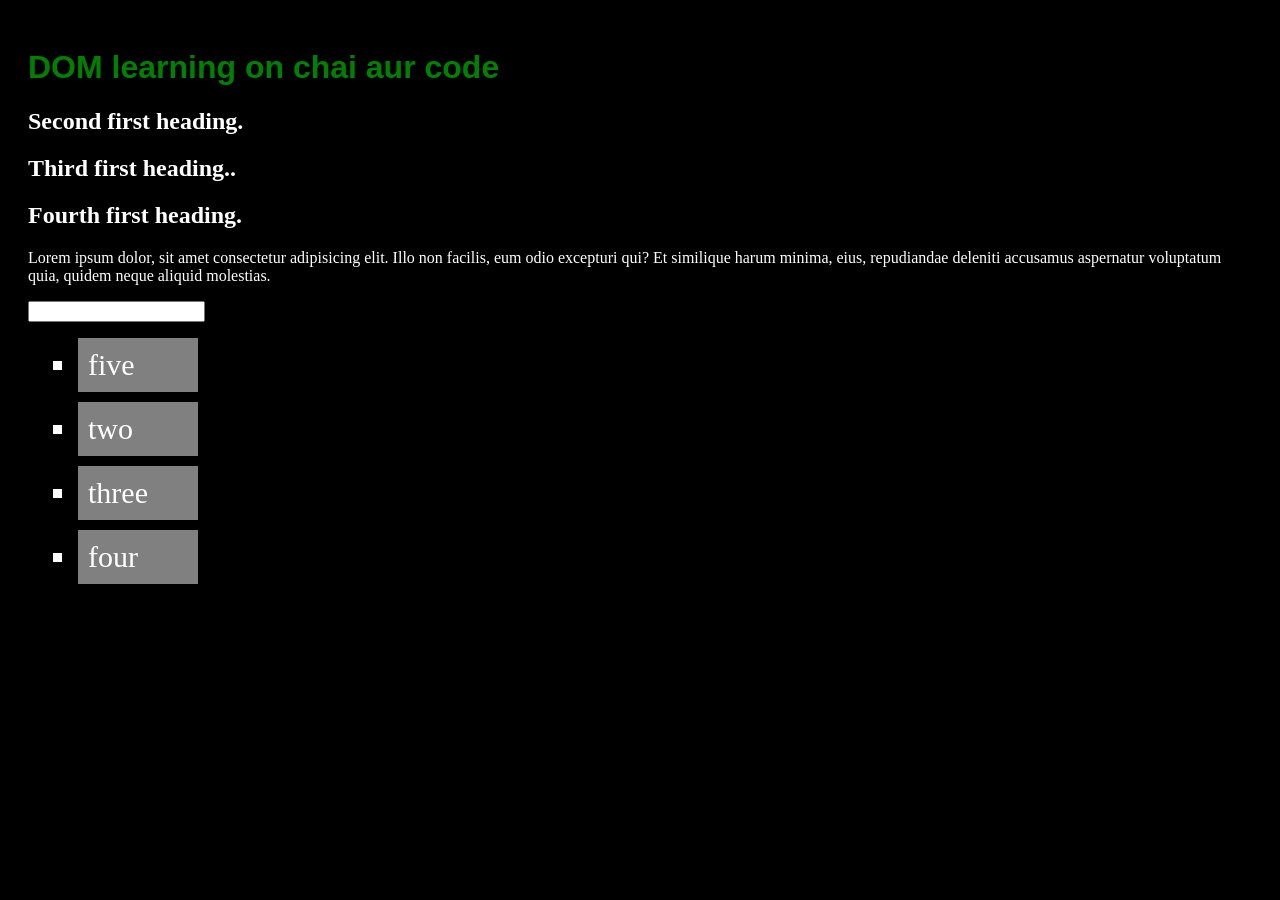
<file: Day43_Dom/domIntro.html>
<!DOCTYPE html>
<html lang="en">
<head>
    <meta charset="UTF-8">
    <meta name="viewport" content="width=device-width, initial-scale=1.0">
    <title>DOM Learning</title>
    <style>
        .bg-black {
            background-color: black;
            color: white;
            padding: 20px;
        }
        .heading {
            font-family: Arial, sans-serif;
        }
    </style>
</head>
<body class="bg-black">
    <div>
        <h1 id="title" class="heading">DOM learning on chai aur <span style="display: none">dummy text</span> code</h1>
        <h2>Second first heading.</h2>
        <h2>Third first heading..</h2>
        <h2>Fourth first heading.</h2>
        <p>Lorem ipsum dolor, sit amet consectetur adipisicing elit. Illo non facilis, eum odio excepturi qui? Et similique harum minima, eius, repudiandae deleniti accusamus aspernatur voluptatum quia, quidem neque aliquid molestias.</p>
        <input type="password" name="" id="">

        <ul>
            <li class = "list-item">one</li>
            <li class = "list-item">two</li>
            <li class = "list-item">three</li>
            <li class = "list-item">four</li>
        </ul>
    </div>

    <!-- <script src="script1.js"></script> -->
    <!-- <script src="selectors.js"></script> -->
    <script src="selectors2.js"></script>
</body>
</html>

<!-- https://youtu.be/_TjtAyMkiTI?si=aiABEzqqJDCxXbMv&t=257 -->
</file>
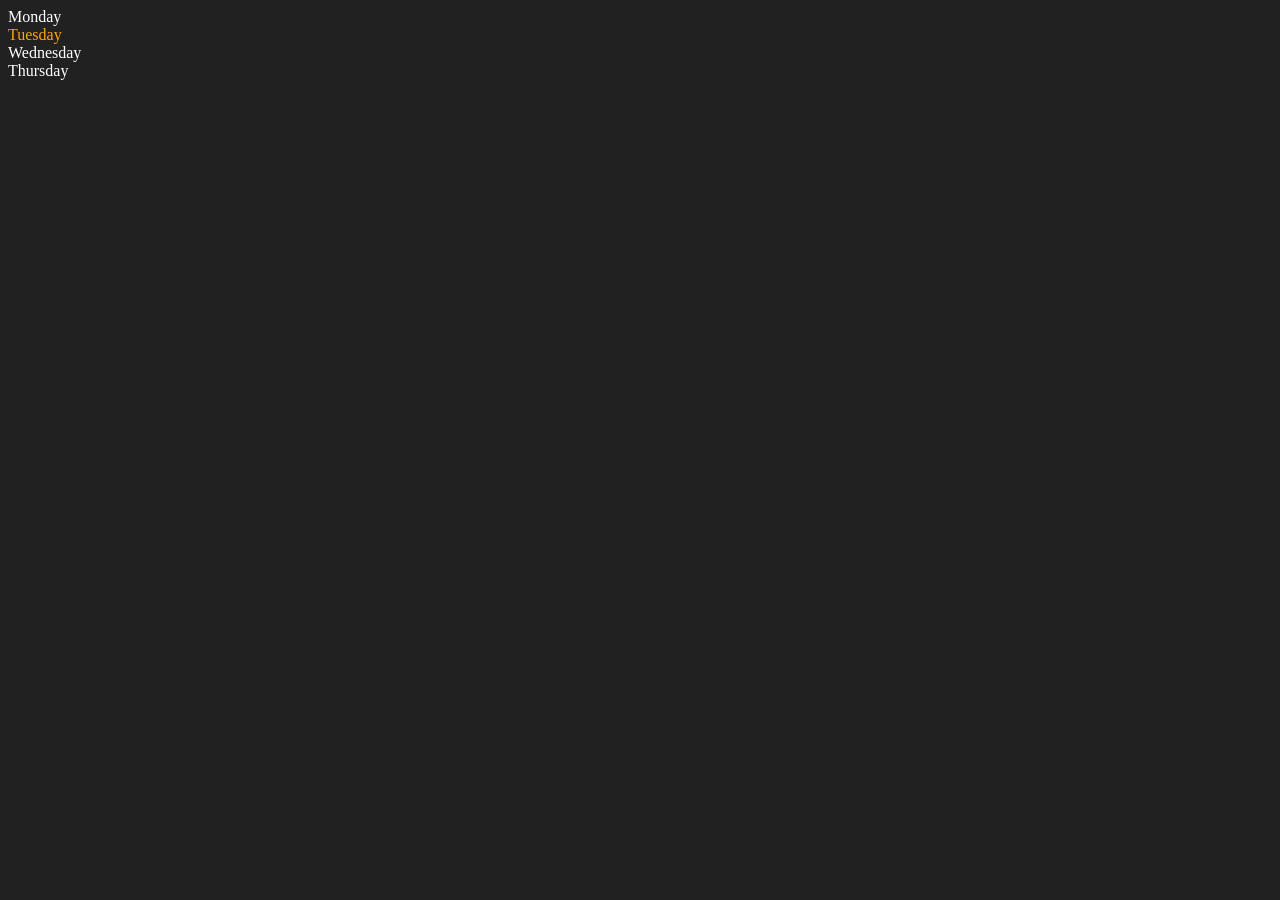
<file: Day46_Dom_part2/dom-traversing.html>
<!DOCTYPE html>
<html lang="en">
<head>
    <meta charset="UTF-8">
    <meta name="viewport" content="width=device-width, initial-scale=1.0">
    <title>DOM | Chai Aur Code</title>
</head>
<body style="background-color: #212121; color: #fff;">
    <div class="parent">
        <div class="day">Monday</div>
        <div class="day">Tuesday</div>
        <div class="day">Wednesday</div>
        <div class="day">Thursday</div>
    </div>
</body>

<script>

    // parent ==> child traversing
    const parent = document.querySelector('.parent')
    // console.log(parent); 
    // console.log(parent.children); 
    // console.log(parent.children[1].innerHTML); 

    // for (let i = 0; i < parent.children.length; i++) {
    //     console.log(parent.children[i].innerHTML);
    // }
    parent.children[1].style.color = "orange"

    console.log(parent.firstElementChild);
    console.log(parent.lastElementChild);

    // child ==> parent traversing
    const dayOne = document.querySelector('.day');
    console.log(dayOne);
    console.log(dayOne.parentElement);
    console.log(dayOne.nextElementSibling);

    console.log("NODES: ", parent.childNodes)
</script>
</html>
</file>
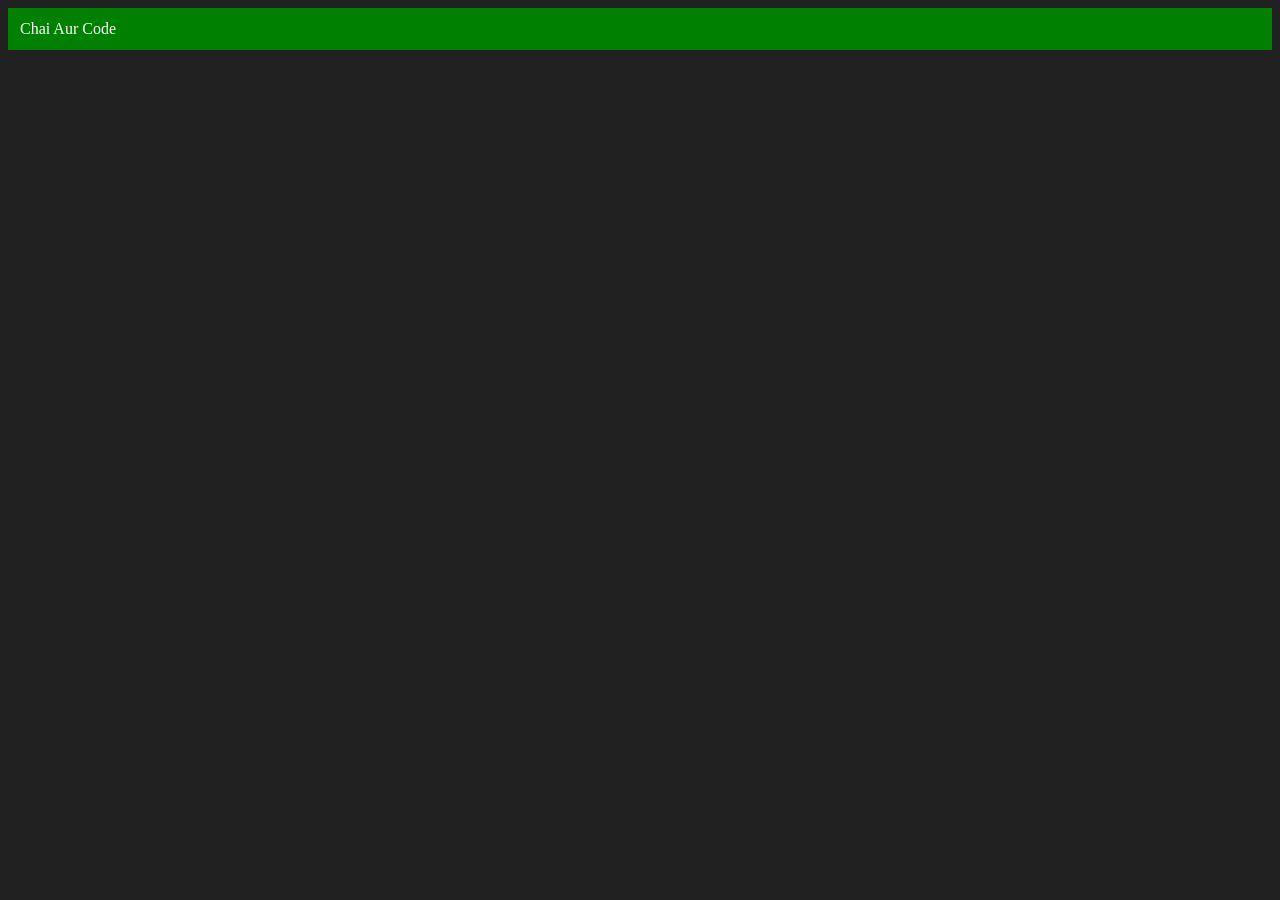
<file: Day46_Dom_part2/nodeList.html>
<!DOCTYPE html>
<html lang="en">
<head>
    <meta charset="UTF-8">
    <meta name="viewport" content="width=device-width, initial-scale=1.0">
    <title>Creating Nodelist through js</title>
</head>
<body style="background-color: #212121; color: #fff;">
    
</body>

<script>
    // Creating HTML element
    const div = document.createElement('Div');
    const h1 = document.createElement('h1');
    console.log(div);

    // setting className and id in that created elements
    div.className = "main" 
    // div.id = "myId" 
    div.id = Math.round(Math.random() * 10 + 1)

    // adding custom attributes
    div.setAttribute("title", "creating elements through JS");

    div.style.backgroundColor = "green"
    div.style.padding = "12px"

    // div.innerText = "Chai Aur Code"
    //note: .className and .innerText ye values ko overide karte hain. It means ki wo attributes select karke late hain(uska reference) aur unme phir new value change ya set karte hain. Otherhand .setAttribute ye values ko leke nahi aata balki direct values ko set karta hain. Isse ek rounter bachta hain wahan par.
    // Thats why pro devs prefer to use ⬇
    const addText = document.createTextNode("Chai Aur Code")
    div.appendChild(addText)

    document.body.appendChild(div)
</script>
</html>
</file>
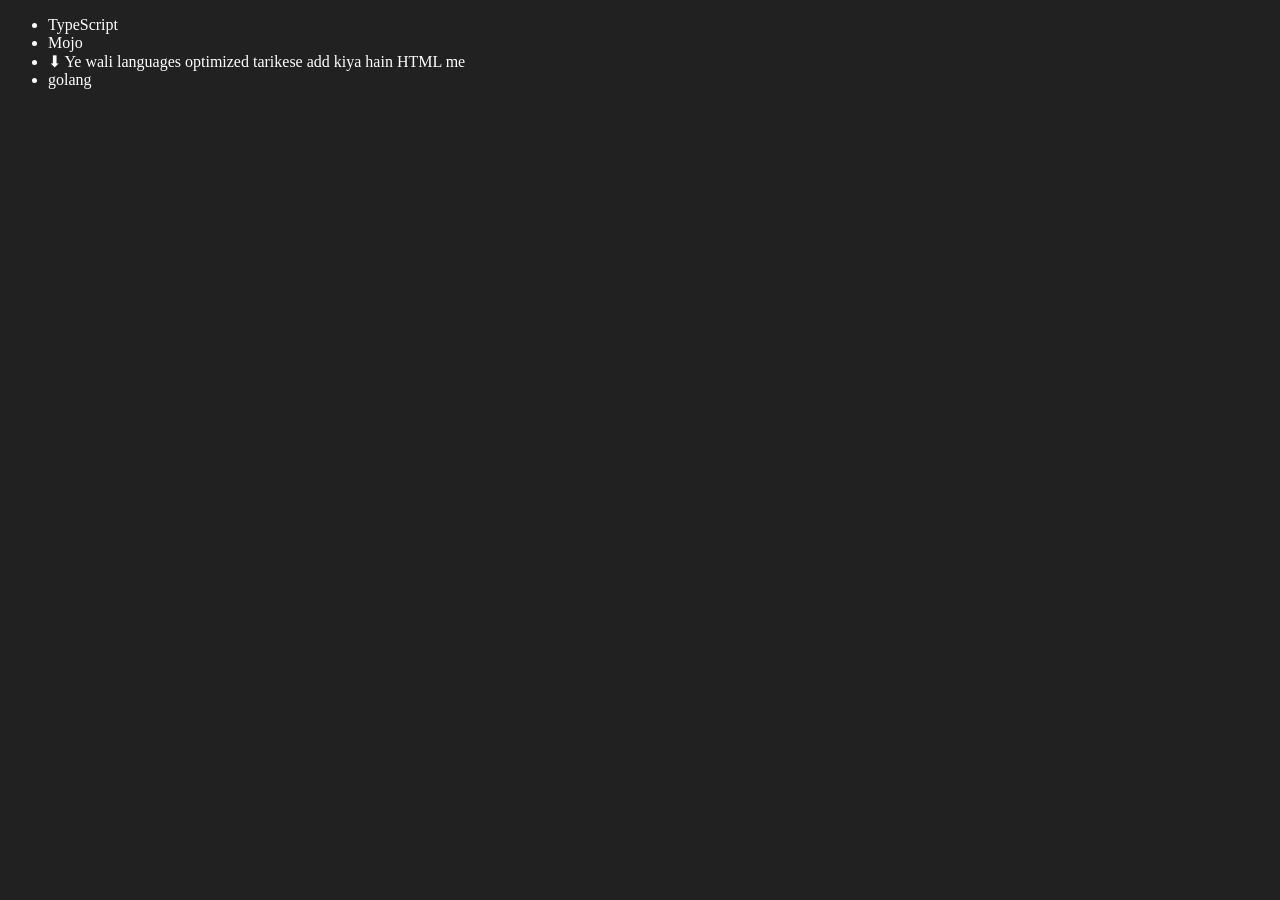
<file: Day47_DOM_part3/edit-remove.html>
<!DOCTYPE html>
<html lang="en">
<head>
    <meta charset="UTF-8">
    <meta name="viewport" content="width=device-width, initial-scale=1.0">
    <title>DOM | editing and dileting element</title>
</head>
<body style="background-color: #212121; color: #fff;">
    <ul class="language">
        <li>javascript</li>
    </ul>
</body>
<script>
    function addLanguage(langName) {
        const li = document.createElement('li');
        li.innerHTML = langName
        document.querySelector('.language').appendChild(li)
    }
    addLanguage("python");
    addLanguage("typescript");
    
    // const comment = document.createComment("⬇ Ye wali languages ko optimized tarikese add kiya hain HTML me");
    // const note = document.querySelector('li')
    // .appendChild(document.createTextNode(comment));
    // addLanguage("⬇ Ye wali languages ko optimized tarikese add kiya hain HTML me");
    let lastli = document.querySelector("li:nth-child(3)");
    lastli.innerHTML = "⬇ Ye wali languages optimized tarikese add kiya hain HTML me"

    function addOptiLanguage(langName) {
        const li = document.createElement('li');
        li.appendChild(document.createTextNode(langName));
        document.querySelector('.language').appendChild(li);
        
    }
    addOptiLanguage("golang");
    addOptiLanguage("ruby");

    // Edit
    const secondLang = document.querySelector("li:nth-child(2)");
    console.log(secondLang);
    // secondLang.innerHTML = "Mojo"

    // Another way
    const newli = document.createElement('li');
    newli.textContent = "Mojo"
    secondLang.replaceWith(newli);

    // Another edit example
    const firstLang = document.querySelector('li:first-child') 
    firstLang.outerHTML = '<li>TypeScript</li>'


    // remove
    const lastLang = document.querySelector('li:last-child')
    lastLang.remove()
</script>
</html>
</file>
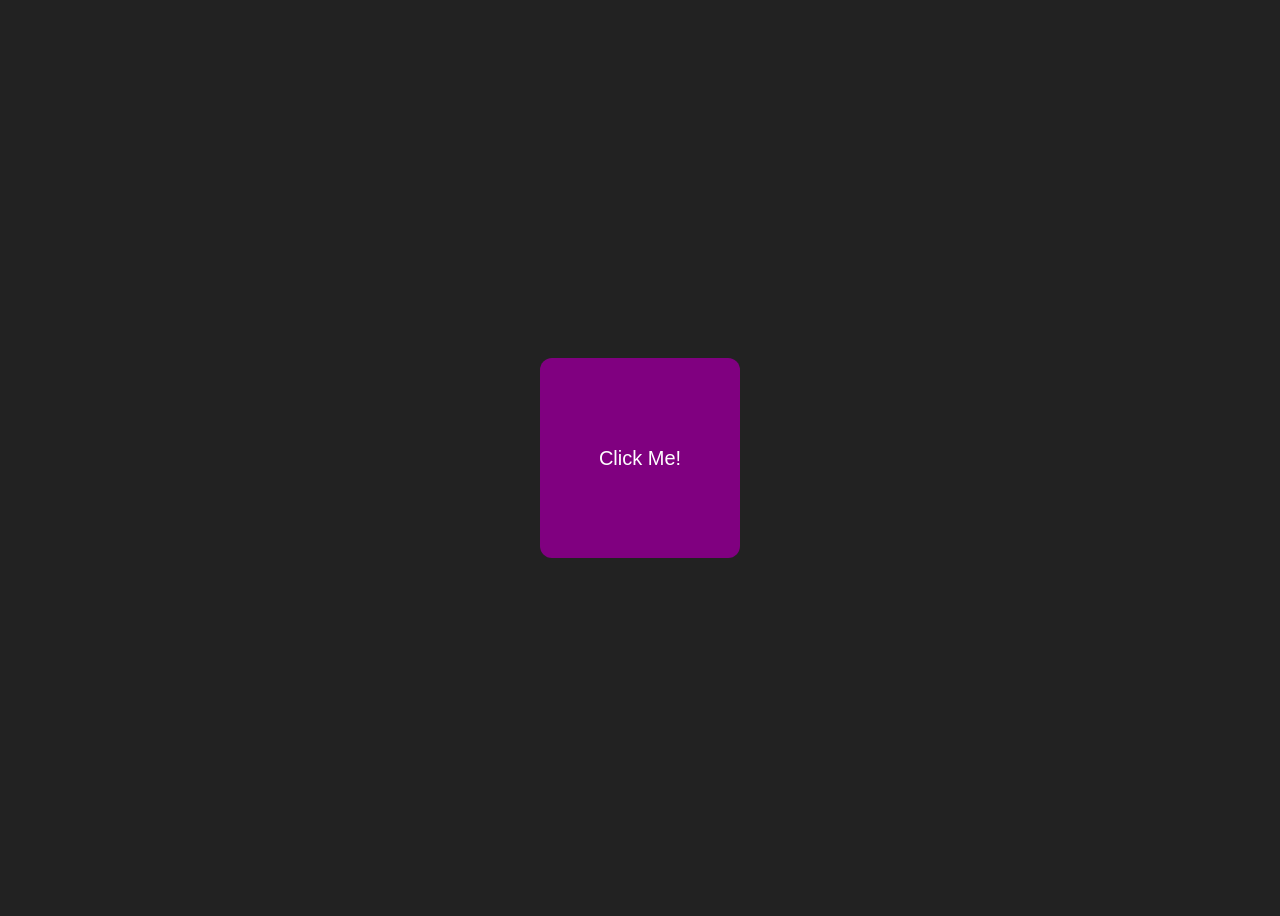
<file: Events/event-fun.html>
<!DOCTYPE html>
<html lang="en">
<head>
    <meta charset="UTF-8">
    <meta name="viewport" content="width=device-width, initial-scale=1.0">
    <title>Event Fun - click and get color</title>
    <style>
        body {
            background-color: #222;
            color: #fff;
            display: flex;
            justify-content: center;
            align-items: center;
            height: 100vh;
            flex-direction: column;
            font-family: sans-serif;
        }
        #box {
            width: 200px;
            height: 200px;
            background-color: purple;
            display: flex;
            justify-content: center;
            align-items: center;
            border-radius: 12px;
            font-size: 20px;
            cursor: pointer;
            transition: 0.3s;
        }
    </style>
</head>
<body>

    <div id="box">Click Me!</div>

    <script>
        const box = document.getElementById('box');

        const colors = ["red", "blue", "green", "orange", "pink", "yellow", "teal", "cyan", "lime"];
        
        box.addEventListener('click', function () {
            const randomColor = Math.floor(Math.random() * colors.length);
            const randomColorValue = colors[randomColor];
            box.style.backgroundColor = randomColorValue;
            box.textContent = `Color: ${randomColorValue}`;
        });
    </script>

</body>
</html>
</file>
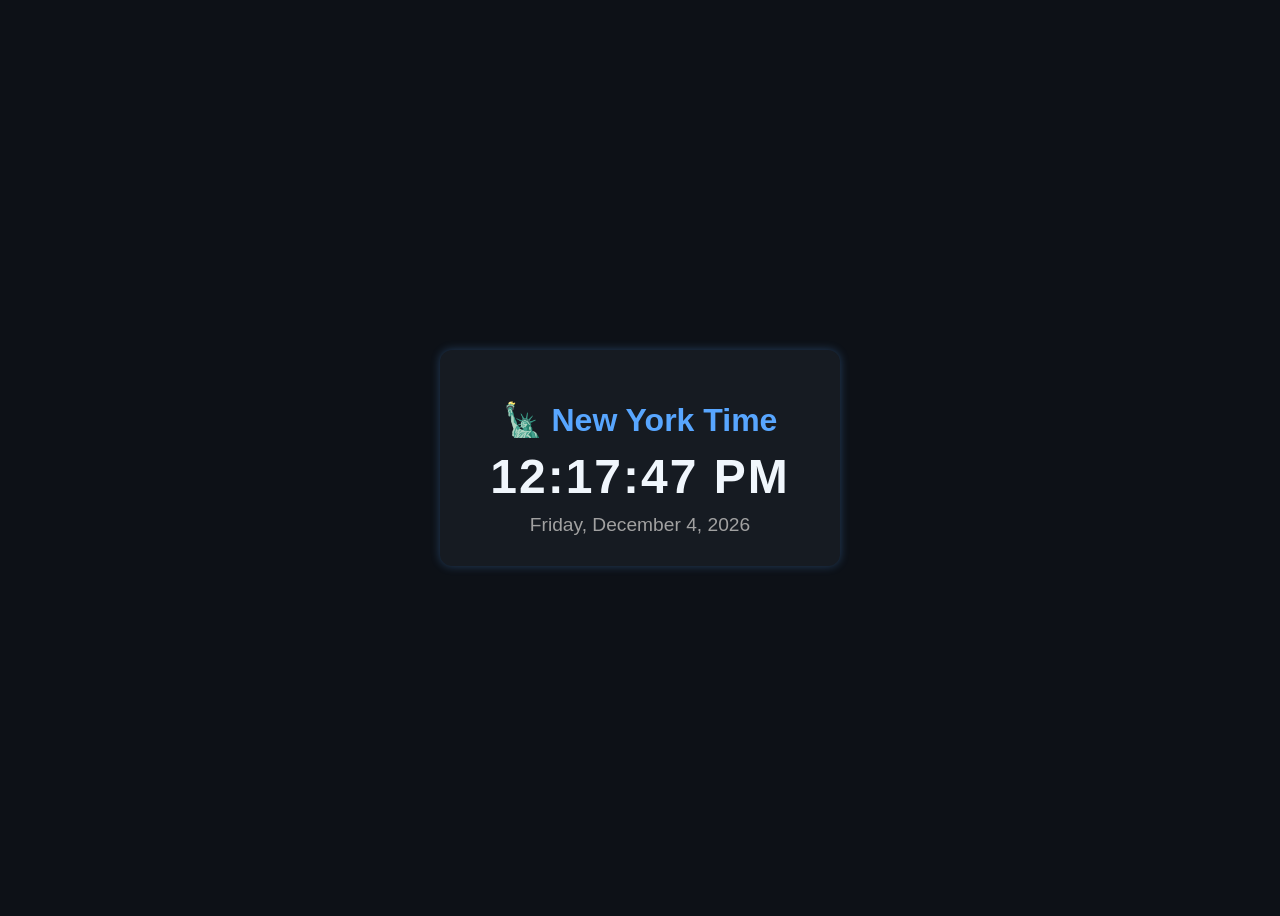
<file: js-lab/NYC-time.html>
<!DOCTYPE html>
<html lang="en">
<head>
  <meta charset="UTF-8" />
  <meta name="viewport" content="width=device-width, initial-scale=1.0" />
  <title>New York Time Checker</title>
  <style>
    body {
      background: #0d1117;
      color: #f0f6fc;
      font-family: Arial, sans-serif;
      display: flex;
      justify-content: center;
      align-items: center;
      height: 100vh;
      flex-direction: column;
    }

    h1 {
      font-size: 2em;
      margin-bottom: 10px;
      color: #58a6ff;
    }

    #time {
      font-size: 3em;
      font-weight: bold;
      letter-spacing: 2px;
    }

    #date {
      font-size: 1.2em;
      color: #a1a1a1;
      margin-top: 10px;
    }

    .card {
      background: #161b22;
      padding: 30px 50px;
      border-radius: 12px;
      box-shadow: 0 0 10px rgba(88, 166, 255, 0.3);
      text-align: center;
    }
  </style>
</head>
<body>
  <div class="card">
    <h1>🗽 New York Time</h1>
    <div id="time">--:--:--</div>
    <div id="date">Loading...</div>
  </div>

  <script>
    function updateNYTime() {
      const now = new Date();
      const options = {
        timeZone: "America/New_York",
        hour: "2-digit",
        minute: "2-digit",
        second: "2-digit",
        hour12: true
      };
      const dateOptions = {
        timeZone: "America/New_York",
        weekday: "long",
        year: "numeric",
        month: "long",
        day: "numeric"
      };

      document.getElementById("time").textContent = now.toLocaleTimeString("en-US", options);
      document.getElementById("date").textContent = now.toLocaleDateString("en-US", dateOptions);
    }

    updateNYTime();
    setInterval(updateNYTime, 1000);
  </script>
</body>
</html>
</file>
